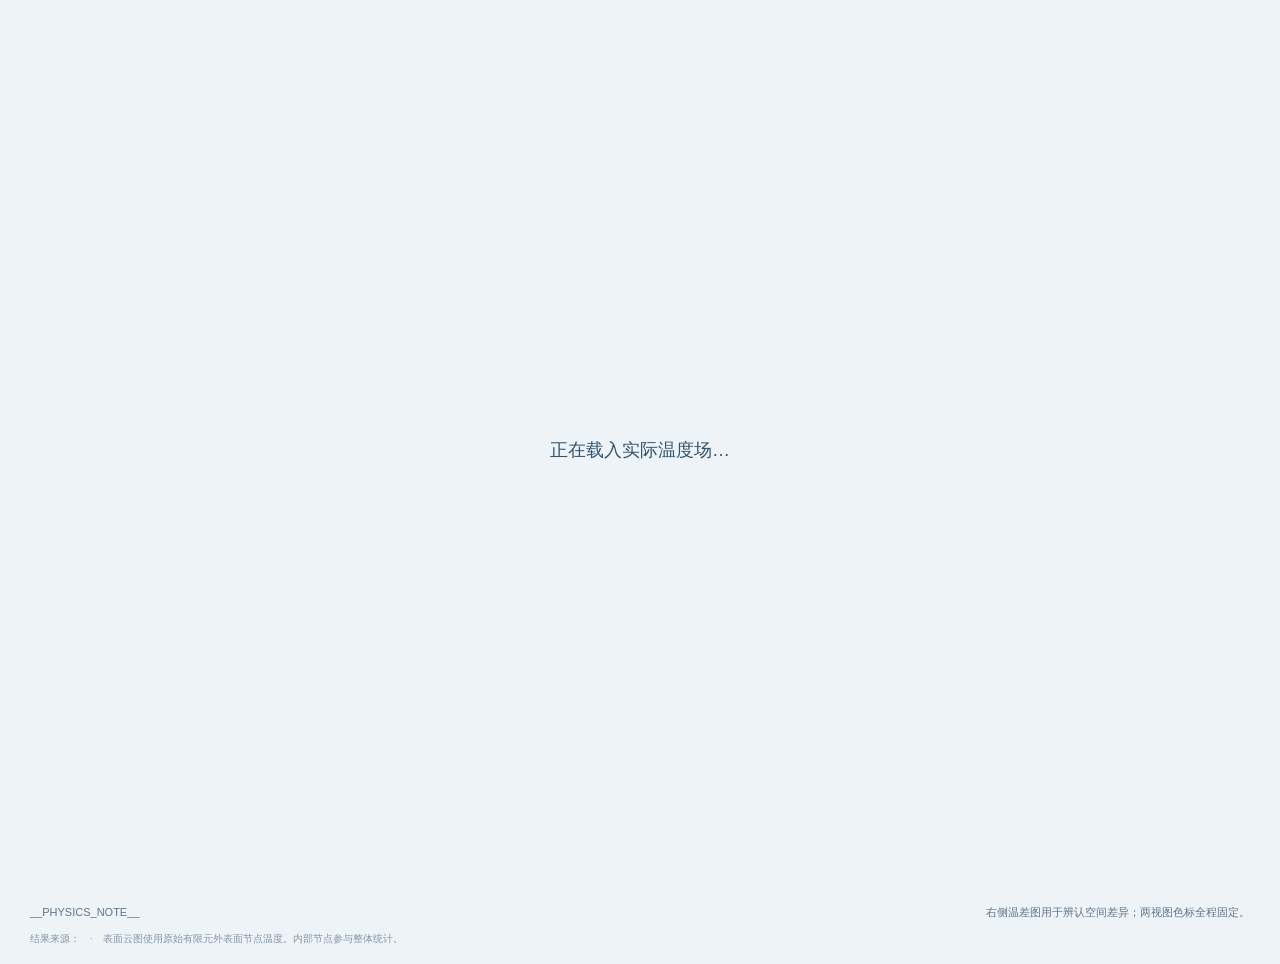
<file: static/thermal-animation-template.html>
<!doctype html>
<html lang="zh-CN"><head><meta charset="utf-8"><meta name="viewport" content="width=device-width,initial-scale=1"><title>__TITLE__</title>
<style>
*{box-sizing:border-box}body{margin:0;background:#eef3f8;color:#102a43;font-family:"Microsoft YaHei","Segoe UI",sans-serif}main{max-width:1480px;margin:auto;padding:25px 30px 18px}header{display:flex;justify-content:space-between;align-items:center;margin-bottom:13px}.eyebrow{font-size:11px;color:#337daa;letter-spacing:2px;font-weight:700}h1{font-size:27px;margin:5px 0 7px;letter-spacing:.3px}.subtitle{font-size:13px;color:#52697e}.tag{border:1px solid #b9d4e4;color:#176887;border-radius:100px;padding:8px 14px;font-size:12px;background:#e8f5fb}.metrics{display:grid;grid-template-columns:1.35fr repeat(3,1fr);gap:12px;margin:16px 0}.metric{border:1px solid #d6e2eb;background:#fff;border-radius:12px;padding:12px 18px}.label{font-size:12px;color:#587185}.value{font-size:29px;font-weight:700;line-height:1.25;margin:4px 0 0;font-variant-numeric:tabular-nums}.value small{font-size:13px;font-weight:400;color:#5d7284}.time-card{background:#113b57;color:#fff;border-color:#113b57}.time-card .label,.time-card small{color:#bdd7e7}.views{display:grid;grid-template-columns:1fr 1fr;gap:16px}.panel{background:white;border:1px solid #d6e2eb;border-radius:14px;overflow:hidden;position:relative}.panel-head{padding:14px 18px 0;display:flex;justify-content:space-between;align-items:center;gap:8px}.panel-head b{font-size:15px}.panel-head span{font-size:11px;color:#667e90}.view{height:328px;cursor:grab;position:relative}.view:active{cursor:grabbing}.view canvas{display:block;width:100%;height:100%}.view-note{position:absolute;bottom:14px;left:18px;color:#73899a;font-size:11px;pointer-events:none}.legend-wrap{padding:0 20px 14px}.legend-title{font-size:11px;color:#556f83;margin-bottom:6px;display:flex;justify-content:space-between}.legend{height:10px;border-radius:4px}.ticks{display:flex;justify-content:space-between;font-size:11px;color:#647d91;margin-top:5px;font-variant-numeric:tabular-nums}.chart-box{background:#fff;border:1px solid #d6e2eb;border-radius:12px;margin-top:14px;padding:12px 18px 4px}.chart-top{display:flex;justify-content:space-between;align-items:center;font-size:13px}.keys{display:flex;gap:18px;font-size:11px;color:#5d7386}.key:before{content:"";display:inline-block;width:14px;height:3px;background:var(--c);margin:0 6px 3px 0}.chart{width:100%;height:150px;display:block}.controls{display:flex;gap:13px;align-items:center;margin:14px 0 10px}.controls button{background:#1463a0;border:0;color:white;border-radius:7px;min-width:90px;padding:9px 15px;font:inherit;font-size:13px;cursor:pointer}.controls button.secondary{background:#dfeaf3;color:#23475f;min-width:70px}.controls input[type=range]{flex:1;accent-color:#1463a0}.controls select{border:1px solid #b8cddd;border-radius:5px;padding:7px;color:#274960;background:#fff;font:inherit;font-size:12px}.frame{font-size:12px;color:#4c697f;width:110px;white-space:nowrap}.foot{font-size:11px;line-height:1.8;color:#5d7488;display:flex;justify-content:space-between;gap:25px}.foot strong{color:#294d65}.source{font-size:10px;color:#8295a5;margin-top:9px}.limit{color:#bd4435}.status{font-size:11px;color:#1d7192}#loading{position:fixed;inset:0;display:grid;place-items:center;background:#eef3f8;z-index:5;color:#34546b;font-size:18px}body.capture .controls{pointer-events:none}body.capture .source{display:none}
@media(max-width:850px){main{padding:16px}h1{font-size:22px}.metrics{grid-template-columns:1fr 1fr}.views{grid-template-columns:1fr}.tag{display:none}.keys{gap:7px;font-size:9px}.foot{display:block}.view{height:310px}}
</style></head><body><div id="loading">正在载入实际温度场…</div><main>
<header><div><div class="eyebrow">THERMAL STUDIO / TRANSIENT RESULTS</div><h1>__TITLE__</h1><div class="subtitle">__SUBTITLE__</div></div><div class="tag">实际有限元结果</div></header>
<section class="metrics"><div class="metric time-card"><div class="label">仿真时间</div><div class="value"><span id="time">0</span><small> / <span id="duration"></span> s</small></div></div><div class="metric"><div class="label">工件最高温度</div><div class="value"><span id="maximum">—</span><small> ℃</small></div></div><div class="metric"><div class="label">工件体积平均温度</div><div class="value"><span id="average">—</span><small> ℃</small></div></div><div class="metric"><div class="label" id="evaluation-label"></div><div class="value"><span id="contact">—</span><small> ℃　<span id="target"></span></small></div></div></section>
<section class="views"><div class="panel"><div class="panel-head"><b>整体温度分布</b><span>视角一 · 真实温度</span></div><div class="view" id="absolute"><div class="view-note">拖动旋转 / 滚轮缩放　·　原始几何，无变形放大</div></div><div class="legend-wrap"><div class="legend-title"><span>固定色标 · 温度 / ℃</span><span id="absolute-range"></span></div><div class="legend"></div><div class="ticks" id="absolute-ticks"></div></div></div>
<div class="panel"><div class="panel-head"><b>局部热点与温差</b><span>视角二 · 相对温差</span></div><div class="view" id="relative"><div class="view-note">温差 = 此位置温度 − 当帧工件最低温度</div></div><div class="legend-wrap"><div class="legend-title"><span>固定色标 · 相对当帧最低温的温差 / ℃</span><span id="relative-range"></span></div><div class="legend"></div><div class="ticks" id="relative-ticks"></div></div></div></section>
<section class="chart-box"><div class="chart-top"><b>温度随时间变化</b><div class="keys"><span class="key" id="high-key" style="--c:#d55239"></span><span class="key" style="--c:#28679c">工件体积均温</span><span class="key" style="--c:#31a08f">工件最低温</span><span class="key" id="target-key" style="--c:#b29260"></span></div></div><canvas class="chart" id="chart"></canvas></section>
<div class="controls"><button id="play">播放过程</button><button class="secondary" id="reset">重置视角</button><input id="timeline" type="range" min="0" max="60" value="0" step="1" aria-label="真实保存帧时间轴"><span class="frame" id="frame">第 1 / 61 帧</span><select id="speed" aria-label="播放速度"><option value="15" selected>15秒播放全程</option><option value="30">30秒播放全程</option><option value="60">60秒播放全程</option></select></div>
<div class="foot"><div><strong>初始条件：</strong>__INITIAL_NOTE__<br>__PHYSICS_NOTE__</div><div><strong>数据说明：</strong>__SAVE_NOTE__<br>右侧温差图用于辨认空间差异；两视图色标全程固定。<span id="status" class="status"></span></div></div>
<div class="source">结果来源：<span id="source"></span>　·　表面云图使用原始有限元外表面节点温度。内部节点参与整体统计。</div>
</main>
<script type="module">
const meta=__META__,packed=__BINARY__;
const $=id=>document.getElementById(id);
try{
const from64=s=>Uint8Array.from(atob(s),c=>c.charCodeAt(0));
async function unpack(s,Type){const ds=new Blob([from64(s)]).stream().pipeThrough(new DecompressionStream('gzip'));return new Type(await new Response(ds).arrayBuffer());}
const threeURL=URL.createObjectURL(new Blob([from64('__THREE__')],{type:'text/javascript'}));
const THREE=await import(threeURL);
const orbitText=new TextDecoder().decode(from64('__ORBIT__')).replace("from 'three'",`from '${threeURL}'`);
const {OrbitControls}=await import(URL.createObjectURL(new Blob([orbitText],{type:'text/javascript'})));
const [p,faces,fields]=await Promise.all([unpack(packed.points,Float32Array),unpack(packed.faces,Uint32Array),unpack(packed.temperatures,Float32Array)]);
if(fields.length!==meta.nodes*meta.times.length||p.length!==meta.nodes*3)throw Error('温度场或几何数据不完整');
const lut=new Float32Array(256*3),color=new THREE.Color();
for(let i=0;i<256;i++){color.setRGB(...meta.colormap[i]).convertSRGBToLinear();color.toArray(lut,i*3);}
const stops=meta.colormap.filter((_,i)=>i%8===0||i===255).map(rgb=>`rgb(${rgb.map(v=>Math.round(v*255)).join(',')})`).join(',');
document.querySelectorAll('.legend').forEach(e=>e.style.background=`linear-gradient(to right,${stops})`);
function ticks(id,lo,hi){$(id).innerHTML=Array.from({length:6},(_,i)=>`<span>${(lo+(hi-lo)*i/5).toFixed(0)}</span>`).join('');}
ticks('absolute-ticks',...meta.temperature_limits);ticks('relative-ticks',0,meta.delta_limit);
$('absolute-range').textContent=meta.temperature_limits.join(' — ')+' ℃';$('relative-range').textContent='0 — '+meta.delta_limit+' ℃';$('source').textContent=meta.job_id;
const base=new THREE.BufferGeometry();base.setAttribute('position',new THREE.BufferAttribute(p,3));base.setIndex(new THREE.BufferAttribute(faces,1));base.computeBoundingBox();
const center=base.boundingBox.getCenter(new THREE.Vector3());
const span=Math.max(...base.boundingBox.getSize(new THREE.Vector3()).toArray(),1e-6);
const scenes=[];
function createView(id,relative,position){
 const host=$(id),renderer=new THREE.WebGLRenderer({antialias:true,alpha:false,preserveDrawingBuffer:true});
 renderer.setPixelRatio(Math.min(window.devicePixelRatio,1.5));renderer.setClearColor(0xffffff);renderer.outputColorSpace=THREE.SRGBColorSpace;
 host.prepend(renderer.domElement);
 const scene=new THREE.Scene(),geometry=base.clone(),values=new Float32Array(p.length);geometry.setAttribute('color',new THREE.BufferAttribute(values,3));
 const material=new THREE.MeshBasicMaterial({vertexColors:true,side:THREE.DoubleSide,toneMapped:false});
 const mesh=new THREE.Mesh(geometry,material);mesh.position.copy(center).multiplyScalar(-1);scene.add(mesh);
 const edge=new THREE.LineSegments(new THREE.EdgesGeometry(base,35),new THREE.LineBasicMaterial({color:0x243f54,transparent:true,opacity:.20}));edge.position.copy(mesh.position);scene.add(edge);
 const camera=new THREE.OrthographicCamera(-130,130,95,-95,.1,2000);camera.up.set(0,0,1);camera.position.set(...position).multiplyScalar(span/180);camera.lookAt(0,0,0);
 const controls=new OrbitControls(camera,renderer.domElement);controls.enablePan=false;controls.minZoom=.65;controls.maxZoom=3;controls.addEventListener('change',()=>renderer.render(scene,camera));controls.saveState();
 const view={host,renderer,scene,camera,controls,geometry,values,relative,position};scenes.push(view);
 const resize=()=>{const w=host.clientWidth,h=host.clientHeight;renderer.setSize(w,h);const extent=span*.57;camera.left=-extent*w/h;camera.right=extent*w/h;camera.top=extent;camera.bottom=-extent;camera.near=Math.max(span/10000,1e-9);camera.far=span*100;camera.updateProjectionMatrix();renderer.render(scene,camera);};
 new ResizeObserver(resize).observe(host);resize();
}
createView('absolute',false,[220,-245,185]);createView('relative',true,[200,-235,-170]);
let frame=0,playing=false,timer=null;
const first=meta.times[0],last=meta.times.at(-1),spanTime=last-first,hasContact=Array.isArray(meta.contact);
const hasLimit=hasContact&&typeof meta.temperature_limit==='number'&&Number.isFinite(meta.temperature_limit);
$('duration').textContent=Number(last.toPrecision(8));
$('timeline').max=meta.times.length-1;
$('evaluation-label').textContent=hasContact?meta.evaluation_name+'最高温度':'工件最低温度';
$('high-key').textContent=hasContact?meta.evaluation_name+'最高温':'工件最高温';
$('target-key').hidden=!hasLimit;
if(hasLimit)$('target-key').textContent=meta.evaluation_name+'目标 '+meta.temperature_limit+' ℃';
const curveSeries=[{rows:hasContact?meta.contact:meta.stats,key:'maximum_C',color:'#d55239'},{rows:meta.stats,key:'average_C',color:'#28679c'},{rows:meta.stats,key:'minimum_C',color:'#31a08f'}];
function drawChart(){
 const c=$('chart'),w=c.clientWidth,h=c.clientHeight,ratio=Math.min(devicePixelRatio,2);c.width=w*ratio;c.height=h*ratio;const ctx=c.getContext('2d');ctx.scale(ratio,ratio);
 const l=47,r=w-22,t=16,b=h-30,lo=Math.min(meta.temperature_limits[0],hasLimit?meta.temperature_limit:Infinity),hi=Math.max(meta.temperature_limits[1],hasLimit?meta.temperature_limit:-Infinity);const x=v=>l+(v-first)/spanTime*(r-l),y=v=>b-(v-lo)/(hi-lo)*(b-t);
 ctx.font='11px Microsoft YaHei, sans-serif';ctx.lineWidth=1;ctx.textBaseline='middle';
 for(let j=0;j<=4;j++){const v=lo+(hi-lo)*j/4;ctx.strokeStyle='#e7eef4';ctx.beginPath();ctx.moveTo(l,y(v));ctx.lineTo(r,y(v));ctx.stroke();ctx.fillStyle='#637d91';ctx.textAlign='right';ctx.fillText(Number(v.toPrecision(4)),l-10,y(v));}
 for(let j=0;j<=6;j++){const v=first+spanTime*j/6;ctx.fillStyle='#637d91';ctx.textAlign='center';ctx.fillText(Number(v.toPrecision(5))+' s',x(v),h-12);}
 ctx.fillStyle='#637d91';ctx.textAlign='left';ctx.fillText('℃',5,12);if(hasLimit){ctx.setLineDash([5,5]);ctx.strokeStyle='#b29260';ctx.beginPath();ctx.moveTo(l,y(meta.temperature_limit));ctx.lineTo(r,y(meta.temperature_limit));ctx.stroke();ctx.setLineDash([]);}
 for(const s of curveSeries){ctx.strokeStyle=s.color;ctx.lineWidth=2;ctx.beginPath();s.rows.forEach((v,i)=>{const px=x(v.time_s),py=y(v[s.key]);i?ctx.lineTo(px,py):ctx.moveTo(px,py)});ctx.stroke();}
 ctx.fillStyle='#246fa410';ctx.fillRect(x(meta.times[frame]),t,r-x(meta.times[frame]),b-t);ctx.strokeStyle='#7699b1';ctx.lineWidth=1;ctx.beginPath();ctx.moveTo(x(meta.times[frame]),t);ctx.lineTo(x(meta.times[frame]),b);ctx.stroke();
 for(const s of curveSeries){ctx.fillStyle=s.color;ctx.strokeStyle='white';ctx.lineWidth=2;ctx.beginPath();ctx.arc(x(meta.times[frame]),y(s.rows[frame][s.key]),4,0,2*Math.PI);ctx.fill();ctx.stroke();}
}
function setFrame(index){
 frame=Math.max(0,Math.min(meta.times.length-1,Math.round(index)));const s=meta.stats[frame],contact=hasContact?meta.contact[frame]:null;
 $('time').textContent=Number(meta.times[frame].toPrecision(8));$('maximum').textContent=s.maximum_C.toFixed(1);$('average').textContent=s.average_C.toFixed(1);$('contact').textContent=(hasContact?contact.maximum_C:s.minimum_C).toFixed(1);
 $('target').textContent=hasLimit?(contact.maximum_C>meta.temperature_limit?'超过 ':'目标 ≤')+meta.temperature_limit+' ℃':'';$('target').className=hasLimit&&contact.maximum_C>meta.temperature_limit?'limit':'';
 $('timeline').value=frame;$('frame').textContent=`第 ${frame+1} / ${meta.times.length} 帧`;
 for(const v of scenes){const lo=v.relative?0:meta.temperature_limits[0],hi=v.relative?meta.delta_limit:meta.temperature_limits[1];
  for(let i=0;i<meta.nodes;i++){const raw=fields[frame*meta.nodes+i]-(v.relative?s.minimum_C:0),q=Math.max(0,Math.min(255,(raw-lo)/(hi-lo)*255)),j=Math.min(254,Math.floor(q)),f=q-j;for(let k=0;k<3;k++)v.values[i*3+k]=lut[j*3+k]*(1-f)+lut[(j+1)*3+k]*f;}
  v.geometry.attributes.color.needsUpdate=true;v.renderer.render(v.scene,v.camera);
 }
 drawChart();window.currentFrame=frame;
}
function stop(){clearTimeout(timer);timer=null;playing=false;$('play').textContent=frame===meta.times.length-1?'从头播放':'播放过程';}
function schedule(){clearTimeout(timer);if(frame>=meta.times.length-1){stop();return;}const delay=(meta.times[frame+1]-meta.times[frame])/spanTime*Number($('speed').value)*1000;timer=setTimeout(()=>{setFrame(frame+1);schedule()},delay);}
function start(){if(frame===meta.times.length-1)setFrame(0);playing=true;$('play').textContent='暂停';schedule();}
$('play').onclick=()=>playing?stop():start();$('timeline').oninput=e=>{stop();setFrame(Number(e.target.value));};$('speed').onchange=()=>{if(playing)start()};$('reset').onclick=()=>scenes.forEach(v=>{v.controls.reset();v.renderer.render(v.scene,v.camera)});
new ResizeObserver(drawChart).observe($('chart'));document.addEventListener('visibilitychange',()=>{if(document.hidden)stop()});
window.setThermalFrame=setFrame;window.thermalMeta={times:meta.times,stats:meta.stats,contact:meta.contact,absoluteLimits:meta.temperature_limits,relativeLimit:meta.delta_limit,jobId:meta.job_id};
setFrame(0);$('loading').remove();window.thermalReady=true;
}catch(error){$('loading').textContent='载入失败：'+error.message;console.error(error);window.thermalError=error.message;window.parent.postMessage({type:'thermal-animation-error',message:error.message},location.origin);}
</script></body></html>
</file>
